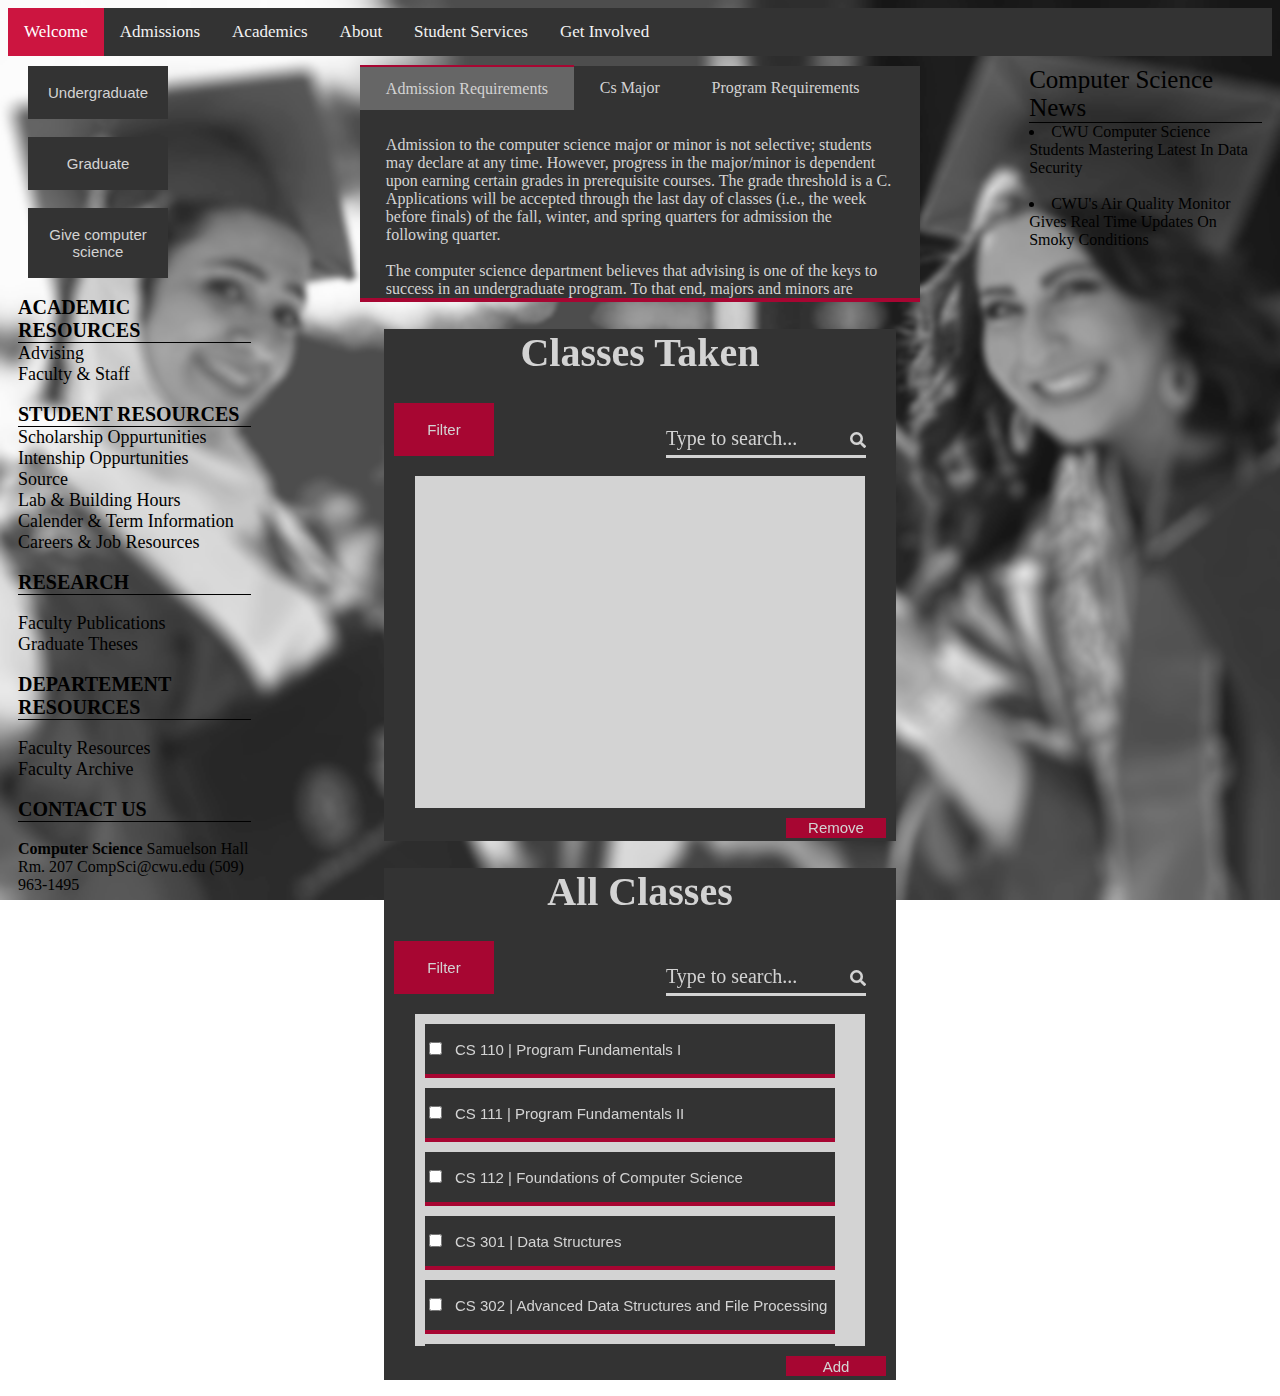
<file: index.html>
<html>
<head>
	<title>CS 446 Lab 5</title>
	<link rel="stylesheet" href="style.css" />
	<meta name="viewport" content="width=device-width, initial-scale=1" />
    <link rel="stylesheet" href="https://cdnjs.cloudflare.com/ajax/libs/font-awesome/4.7.0/css/font-awesome.min.css"/>
	<script src="https://code.jquery.com/jquery-3.5.1.js"></script>
    <link rel="stylesheet" href="https://cdnjs.cloudflare.com/ajax/libs/font-awesome/5.15.3/css/all.min.css"/>
	
</head>
<style>
</style>
<body>
	<div id="wrapper">

	<div id="header">
		<div class="topnav" id="myTopnav">
			<a href="https://www.cwu.edu/" class="active">Welcome</a>
			<a href="https://www.cwu.edu/admissions/">Admissions</a>
			<a href="https://www.cwu.edu/programs/degrees-programs">Academics</a>
			<a href="https://www.cwu.edu/about/quick-facts">About</a>
			<a href="https://www.cwu.edu/student-success/">Student Services</a>
			<a href="https://www.cwu.edu/programs/campus-life">Get Involved</a>
			<a href="javascript:void(0);" class="icon" onclick="navBarFunction()">
			  <i class="fa fa-bars"></i>
			</a>
		</div>
	</div>

	<!-- Left Column -->
	<div id="Lcolumn">
		<div id="Undergraduate">
			<button type="button" class="Colcollapsible">Undergraduate</button>
			<div class="Colcontent">
				<ul>
					<li><a href="https://www.cwu.edu/computer-science/undergraduate-overview">Overview</a></li>
					<li><a href="https://www.cwu.edu/computer-science/computer-science-major">Major</a></li>
					<li><a href="https://www.cwu.edu/computer-science/computer-science-minors">Minor</a></li>
					<li><a href="https://www.cwu.edu/computer-science/current-undergraduate-students">Current Students</a></li>
					<li><a href="https://www.cwu.edu/computer-science/cs-honor-graduates">Honored Students</a></li>
				</ul>
			</div>
		</div>
		<br>
	
			<button type="button" class="Colcollapsible">Graduate</button>
			<div class="Colcontent">
				<ul>
					<li><a href="https://www.cwu.edu/computer-science/computational-science-masters-degree-program">Overview</a></li>
					<li><a href="https://www.cwu.edu/computer-science/prospective-students-and-funding">Prospective Students</a></li>
					<li><a href="https://www.cwu.edu/computer-science/current-students">Current Students</a></li>
					<li><a href="https://www.cwu.edu/computer-science/guidelines">Guidelines</a></li>
					<li><a href="https://www.cwu.edu/computer-science/curriculum">Curriculum</a></li>
					<li><a href="https://www.cwu.edu/computer-science/contact-information">Contact</a></li>
				</ul>
			</div>
			<br>
		<br>
       
		<a href="https://www.cwu.edu/computer-science/computer-science-major#modal-form">
	    <button type="button" sytle="background-color:gree" class="Colcollapsible Colcollapsible1">Give computer science</button>
		 </a>
		 <br>
	    <br>

		 <div class = "line"style="font-size:20px; color:BLACK;border-bottom: 1px solid #000" ><b>ACADEMIC RESOURCES</b></div>
		 
		
         <a href="https://www.cwu.edu/computer-science/computer-science-advising">

		 <p style="font-size:18px">Advising</a>
		
		<br>
		
		<a href="https://www.cwu.edu/computer-science/faculty-and-staff">
			Faculty & Staff</a></p>
		<br>
		<div class = "line"style="font-size:20px; color:BLACK;border-bottom: 1px solid #000" ><b>STUDENT RESOURCES</b></div>		
	
		<a href="https://www.cwu.edu/computer-science/scholarships-opportunities">

		<p style="font-size:18px">Scholarship Oppurtunities</a>
	   
	   <br>
	   
	   <a href="https://www.cwu.edu/computer-science/internships-opportunities">
		   Intenship Oppurtunities</a>
			<br>
	   
			<a href="https://www.cwu.edu/undergrad-research/source/what_is">
				Source</a>
				<br>
				<a href="https://www.cwu.edu/computer-science/office-and-lab-hours">
					Lab & Building Hours</a>
					<br>
					<a href="http://www.cwu.edu/registrar/academic-calendar">
						Calender & Term Information</a>
						<br>
						<a href="https://www.cwu.edu/computer-science/careers">
							Careers & Job Resources</a></p>
			<br>
			<div class = "line"style="font-size:20px; color:BLACK;border-bottom: 1px solid #000" ><b>RESEARCH</b></div>			<br>
			<a href="https://www.cwu.edu/computer-science/faculty-publications">
				<p style="font-size:18px">Faculty Publications</a>
				<br>
			<a href="https://www.cwu.edu/computer-science/graduate-theses-and-final-projects">
	
				Graduate Theses</a></p>
		   
		   <br>
		   <div class = "line"style="font-size:20px; color:BLACK;border-bottom: 1px solid #000" ><b>DEPARTEMENT RESOURCES</b></div>			<br>
			<a href="https://www.cwu.edu/computer-science/faculty-resources">
				<p style="font-size:18px">Faculty Resources</a>
				<br>
			<a href="https://www.cwu.edu/computer-science/scholarships-opportunities">
	
				Faculty Archive</a></p>
		   
		   <br>
		   <div class = "line"style="font-size:20px; color:BLACK;border-bottom: 1px solid #000" ><b>CONTACT US</b></div>		   <br>
		   <b>Computer Science</b>
		   <span>Samuelson Hall Rm. 207
			CompSci@cwu.edu
			(509) 963-1495</span>

			</div>
		</div>
		
		<div id="Graduate">
	</div>
	<!-- Center Column -->
	<div id="column">

	<!-- Tabs at top of page -->
	<div class="tabs">
        <div class="tab">
          <input
            type="radio"
            name="css-tabs"
            id="tab-1"
            checked
            class="tab-switch"
          />
          <label for="tab-1" class="tab-label">Admission Requirements</label>
          <div class="tab-content">
            Admission to the computer science major or minor is not selective; 
			students may declare at any time. However, progress in the major/minor 
			is dependent upon earning certain grades in prerequisite courses. 
			The grade threshold is a C.  Applications will be accepted through the
			last day of classes (i.e., the week before finals) of the fall, winter, 
			and spring quarters for admission the following quarter. <br><br> The 
			computer science department believes that advising is one of the keys to 
			success in an undergraduate program. To that end, majors and minors are 
			encouraged to meet with a computer science advisor every term in order 
			to register. Advisors and advising times are listed with the CS office.
          </div>
        </div>
        <div class="tab">
          <input type="radio" name="css-tabs" id="tab-2" class="tab-switch" />
          <label for="tab-2" class="tab-label">Cs Major</label>
          <div class="tab-content">
              In order to expose computer science majors to a broad theoretical
              base while emphasizing the laboratory experience, students will
              complete the CS core courses. To add depth and flexibility to
              their academic programs, with a faculty major advisor, students
              will work out a focus area and choose the elective courses
              approved by the department. A specific focus may be developed in
              many areas of computer science; examples include: software
              engineering, intelligent systems, computational science, computer
              graphics, visualization and computer vision, human-computer
              interaction, big data analytics, and cybersecurity.
          </div>
        </div>
        <div class="tab">
          <input type="radio" name="css-tabs" id="tab-3" class="tab-switch" />
          <label for="tab-3" class="tab-label">Program Requirements</label>
          <div class="tab-content">
              In addition to the courses listed in the required courses listed
              in the Program Curriclum, students must complete at least 20
              credits of electives. Of these 20, at least 12 must be from CS
              (excluding CS 490, CS 495, and CS 496).
          </div>
        </div>
      </div>
		<!-- Classes Taken -->
		<div id="ClassesTaken">
			<h1>Classes Taken</h1>
			<div class="Filter">
				<button type="button" class="collapsible">Filter</button>
				<div class="content" style="width: 400px; padding: 10px;">
					<input type="checkbox" class="TakenFilter" name="Required" value="type"><label for="RequiredCourse">Required Courses</label>
					<input type="checkbox" class="TakenFilter" name="Elective" value="type"><label for="ElectiveCoruse">Elective Courses</label>
					<br>
					<button style="float: right;" id="FilterTaken">Apply</button>
					<button style="float: right;" id="FitlerTakenClear">Clear</button>
				</div>
			</div>
			
			<div class="search">
				<div class="search">
					<div class="search-data">
						<input type="text" id="SearchTaken"required>
						<div class="line"></div>
						<label>Type to search...</label>
						<span class="fas fa-search" id="SearchTakenButton"></span>
					</div>



			   </div>
			</div>
			<div class = "classList">
				<div id="list1">
				</div>
			</div>
			<button type="button" id="RemoveClass" class="RemoveButton" style="background-color: #a70632;">Remove</button>
		</div>
		<!-- All Classes -->
		<div id="AllClasses">
			<h1>All Classes</h1>
			<div class="Filter">
				<button type="button" class="collapsible">Filter</button>
				<div class="content" style="width: 400px; padding: 10px;">
					<input type="checkbox" class="AllFilter" name="Required" value="type"><label for="RequiredCourse">Required Courses</label>
					<input type="checkbox" class="AllFilter" name="Elective" value="type"><label for="ElectiveCoruse">Elective Courses</label>
					<input type="checkbox" class="AllFilter" name="Eligible" value="type"><label for="ElectiveCoruse">Eligible Courses</label>
					<br>
					<button style="float: right;" id="FilterAll">Apply</button>
					<button style="float: right;" id="FilterAllClear">Clear</button>
				</div>
				
			</div>
			
			<div class="search">
				<div class="search">
					<div class="search-data">
					   <input type="text" id="SearchAll" required>
					   <div class="line"></div>
					   <label>Type to search...</label>
					   <span class="fas fa-search" id="SearchAllButton"></span>
					</div>

				

			   </div>
			</div>
			<div class = "classList">
				<div id="list">
				</div>
			</div>
			<button type="button" id="AddClass" class="AddButton" style="background-color: #a70632;">Add</button>
		</div>
		</div>
	<!-- Right Column -->
	<div id="Rcolumn">
		<div id="postcard">
			<div class="line">Computer Science News</div>
			
			<div>
				<a style="color:red"href="https://www.cwu.edu/computer-science/cwu-computer-science-students-mastering-latest-data-security"><li>
					CWU Computer Science Students Mastering Latest In Data Security
				</li>
				</a>
			</div>
			<br>
			<div>
				<a style="color:red"href="https://www.cwu.edu/computer-science/cwu%E2%80%99s-air-quality-monitor-gives-real-time-updates-smoky-conditions"><li>
					CWU's Air Quality Monitor Gives Real Time Updates On Smoky Conditions
				</li>
				</a>
			</div>
		</div>
	</div>
	</div>


<script src="https://ajax.googleapis.com/ajax/libs/jquery/1.12.4/jquery.js"></script>
<script>
	function navBarFunction() {
        var x = document.getElementById("myTopnav");
        if (x.className === "topnav") {
          x.className += " responsive";
        } else {
          x.className = "topnav";
        }
      }
class Class{
	constructor(name, section, type, description, teachers, preReqs){
		this.name = name;
		this.section = section;
		this.type = type;
		this.description = description;
		this.teachers = teachers;
		this.preReqs = preReqs;
	}
}
TakenClasses = [];
TakenClassesFilter = [];
const AllClasses = [
new Class("Program Fundamentals I", 							"CS 110", "Required", "Fundamental concepts of programming from an object-oriented perspective. Classes, objects and methods, algorithm development, problem-solving techniques, basic control structures, primitive types and arrays.", 																																					["Tatiana Harrison", "Dmytro Dovhalets"], null),
new Class("Program Fundamentals II", 							"CS 111", "Required", "Continuation of object-oriented programming concepts introduced in CS 110. Inheritance, exceptions, graphical user interfaces, recursion, and data structures.", 																																																	["Tatiana Harrison", "Dmytro Dovhalets"], ["CS 110"]),
new Class("Foundations of Computer Science", 					"CS 112", "Required", "This course is an introduction to the Python programming language with the following Data Science topics; data pre-processing, working with categorical and textual data, data parsing, data and natural language processing and data visualization", 																												["Sarah Abdul-Wahid"], null),
new Class("Data Structures", 									"CS 301", "Required", "Introduction to elementary data structures (arrays, lists, stacks, queues, deques, binary trees) and their Java implementation as abstract data types.", 																																																			["Dmytro Dovhalets"], ["CS 111"]),
new Class("Advanced Data Structures and File Processing", 		"CS 302", "Required", "Sequential, random access and indexed file organizations; B-trees; external searching and sorting; I/O buffering. Course will be offered every year. Course will not have an established scheduling pattern.", 																																						["Staff"], ["CS 301", "MATH 172"]),
new Class("Computer Architecture I", 							"CS 311", "Required", "Introduction to computer architecture, data representations, assembly language, addressing techniques.", 																																																															["Donald Davendra"], ["CS 111"]),
new Class("Computer Architecture II", 							"CS 312", "Required", "Introduction to the structure of computers. Digital circuits, central processing units, memory, input/output processing, parallel architectures.", 																																																					["Donald Davendra"], ["CS 301", "CS 311", "CS 325"]),
new Class("Technical Writing in Computer Science", 				"CS 325", "Required", "Writing and editing technical material in computer science.", 																																																																										["Rosemary Salter"], ["CS 111"]),
new Class("Principles of Language Design I", 					"CS 361", "Required", "Topics will include evolution of programming languages, syntax and semantics, bindings, scoping, data types, assignment, control, and subprograms.", 																																																				["Nathan White"], ["CS 302"]),
new Class("Principles of Language Design II", 					"CS 362", "Required", "Topics will include abstract data types, parallel processing, object-oriented programming, exception handling functional programming, and logic programming. Course will be offered every year. Course will not have an established scheduling pattern.", 																											["Tatiana Harrison"], ["CS 361", "MATH 260"]),
new Class("Introduction to Software Engineering", 				"CS 380", "Required", "An introduction to the principles and practices of software engineering, including object-oriented analysis and design, design patterns, and testing.", 																																																				["Staff"], ["CS 302", "CS 325"]),
new Class("Lab Experience in Teaching Computer Science", 		"CS 392", "Required", "Supervised experience in developing procedures and techniques in teaching computer science. Grade will be S or U.", 																																																													["Staff"], ["CS 301"]),
new Class("Database Management Systems", 						"CS 420", "Required", "Logical aspects of database processing; concepts of organizing data into integrated databases; hierarchical, network, and relational approaches.", 																																																					["Nathan White"], ["CS 302", "CS 325", "MATH 260"]),
new Class("Algorithm Analysis", 								"CS 427", "Required", "	opics will include basic algorithmic analysis, algorithmic strategies, fundamental computing algorithms, basic computability, the complexity classes P and NP, and advanced algorithmic analysis.", 																																								["Razvan Andonie"], ["CS 302", "MATH 330"]),
new Class("Computer Network and Data Communications", 			"CS 450", "Required", "The course deals with networking and data communication utilizing the concepts of device and network protocols, network configurations, encryption, data compression and security.", 																																												["Nathan White"], ["CS 301", "CS 325", "MATH 172"]),
new Class("Operating Systems", 									"CS 470", "Required", "Topics will include principles of operating systems, concurrency, scheduling and dispatch, memory management, processes and threads, device management, security and protection, and file systems.", 																																								["Szilard Vajda"], ["CS 302", "CS 312", "CS 325", "CS 361"]),
new Class("Advanced Software Engineering", 						"CS 480", "Required", "Advanced principles and practices of software engineering, including project management, requirements gathering and specification, design, coding, testing, maintenance and documentation. Students work in teams to develop a large software project.", 																											["Szilard Vajda"], ["CS 325", "CS 380", "CS 420"]),
new Class("Software Engineering Project", 						"CS 481", "Required", "Continuation of coding, testing, and implementation phases of project begun in CS 480. Course will be offered every year. Course will not have an established scheduling pattern.", 																																													["Staff"], ["CS 325", "CS 480", "CS 420"]),
new Class("Senior Colloquium", 									"CS 489", "Required", "Introduction to research in computer science through investigation of ethical and historical topics in the field. End-of-major assessment activities. Course will be offered every year. Course will not have an established scheduling pattern.", 																													["Staff"], ["CS 325"]),
new Class("Lab Experience in Teaching Computer Science", 		"CS 492", "Required", "Supervised progressive experience in developing procedures and technique in teaching computer science. May be repeated to a maximum total of 16 credits. Grade will be S or U.", 																																													["Staff"], ["CS 302", "CS 392"]),
new Class("Calculus I", 										"MATH 172", "Required", "Theory, techniques, and applications of differentiation and integration of the elementary functions.", 																																																															["Staff"], null),
new Class("Sets and Logic", 									"MATH 260", "Required", "Essentials of mathematical proofs, including use of quantifiers and principles of valid inference. Set theory as a mathematical system.", 																																																							["Staff"], ["MATH 172"]),
new Class("Discrete Mathematics",				 				"MATH 330", "Required", "Topics from logic, combinatorics, counting techniques, graph theory, and theory of finite-state machines.", 																																																														["Staff"], ["MATH 260"]),
new Class("Web Development Technologies II", 					"CS 351", "Elective", "Server-side technologies for web software development including programming languages, database access, e-commerce, testing, and ethical issues related to the web. Course will not have an established scheduling pattern.", 																																		["Staff"], ["CS 111"]),
new Class("Introduction to Linux", 								"CS 370", "Elective", "A practical introduction to the Linux operating system with a focus on the command line interpreter and shell scripting. Installation, configuration, setup, shell operations, file system, permissions, and program development with the Linux operating system.", 																									["Staff"], ["CS 111", "CS 301", "MATH 172"]),
new Class("Introduction to Graph Algorithms", 					"CS 428", "Elective", "This course gives a wide introduction to the field of graph algorithms. Students will learn how to recognize and analyze algorithmic graph problems, as well as how to develop practical approaches for solving them. ",	 																																			["Staff"], ["CS 302", "MATH 330"]),
new Class("Cybersecurity", 										"CS 430", "Elective", "Students will learn elements of computer forensics, how to encrypt and hide information, and how to detect and prevent cyber-attacks. Course will not have an established scheduling pattern (Fall).",	 																																							["Staff"], ["CS 312"]),
new Class("Computer Graphics",	 								"CS 440", "Elective", "Graphic I/O devices, two-dimensional and three-dimensional display techniques, display processors, clipping and windowing, hidden line removal, data structures for graphics. Course will not have an established scheduling pattern.", 																																["Staff"], ["CS 302", "CS 361", "MATH 260"]),
new Class("Data and Information Visualization", 				"CS 445", "Elective", "Data visualization includes the visualization pipeline, basic and advanced visual data representations, fundamental and advanced visualization algorithms, visualization on the web, applications and software tools. CS 445 and CS 545 are layered courses; students may not receive credit for both. Course does not have an established scheduling pattern.", 	["Staff"], ["CS 302"]),
new Class("User Interface Design and Development", 				"CS 446", "Elective", "The relationship of user interface design to human-computer interaction. Types of user interfaces, methods of evaluation, user-centered design and task analysis, programming tools and environments, and hardware devices.", 																																		["Tatiana Harrison"], ["CS 111"]),
new Class("Artificial Intelligence", 							"CS 455", "Elective", "Introduction to the principles of artificial intelligence. Pattern matching, knowledge representation, natural language processing, expert systems.", 																																																				["Staff"], ["CS 302", "CS 325", "CS 362", "MATH 330"]),
new Class("Data Mining", 										"CS 456", "Elective", "Introducing concepts, models, algorithms, and tools for solving data mining tasks; decision trees, time series, Bayesian methods, k-nearest neighbors, and relational databases. CS 456 and CS 556 are layered courses; students may not receive credit for both.", 																									["Staff"], ["CS 302", "MATH 260"]),
new Class("Computational Intelligence and Machine Learning", 	"CS 457", "Elective", "Introducing intelligent systems: artificial neural networks, deep learning, evolutionary computation, fuzzy systems, swarm intelligence, and hybridizations of the above techniques. We will look at these techniques from a machine learning perspective. CS 457 and CS 557 are layered courses; students may not receive credit for both. ", 						["Staff"], ["CS 302", "MATH 330"]),
new Class("Software Engineering for Mobile Devices", 			"CS 460", "Elective", "Development of stand-alone applications (apps) intended to be downloaded onto and run on mobile devices. Android and iOS is taught. Topics include XML, data and control flow diagrams, IDEs, layout design, etc.", 																																					["Staff"], ["MATH 172"]),
new Class("Scientific Computing", 								"CS 465", "Elective", "This course deals with topics including numerical computation, mathematical modeling, simulations, and scientific implementations. CS 465 and CS 565 are layered courses; students may not receive credit for both.", 																																				["Staff"], ["CS 302", "MATH 330"]),
new Class("Computational Statistics", 							"CS 467", "Elective", "Applications of statistics for the computational sciences, including data mining, big data analytics, financial analysis, and signal processing. CS 467 and CS 567 are layered courses; students may not receive credit for both.", 																																	["Staff"], ["CS 301"]),
new Class("Optimization", 										"CS 471", "Elective", "Unimodal and Multimodal problems; combinatorial optimization problems; deterministic algorithms; Hill climbing algorithm; Tabu Search Algorithm; Evolutionary algorithms; Particle swarm optimization; Differential evolution; Single and Mutli-objective optimization.", 																							["Staff"], ["CS 302", "CS 325", "MATH 330"]),
new Class("Parallel Computing", 								"CS 473", "Elective", "Major parallel architectures and languages. Parallel programming methodologies and applications. CS 473 and CS 573 are layered courses; students may not receive credit for both. Course will not have an established scheduling pattern.", 																															["Staff"], ["CS 361"])
];

AllClassesFilter = [];

AddClasses();

// Code to expand collasible filter button
var coll = document.getElementsByClassName("collapsible");
var i;
for (i = 0; i < coll.length; i++) {
  coll[i].addEventListener("click", function() {
    this.classList.toggle("active");
    var content = this.nextElementSibling;
    if (content.style.display === "block") {
      content.style.display = "none";
    } else {
      content.style.display = "block";
    }
  });
}
// Code to expand left column button
var coll = document.getElementsByClassName("Colcollapsible");
var i;
for (i = 0; i < coll.length; i++) {
  coll[i].addEventListener("click", function() {
    this.classList.toggle("active");
    var content = this.nextElementSibling;
    if (content.style.display === "block") {
      content.style.display = "none";
    } else {
      content.style.display = "block";
    }
  });
}



// FilterTaken Button
var button = document.getElementById("FilterTaken");
button.addEventListener("click", FilterClassTaken);
// Filter All
button = document.getElementById("FilterAll");
button.addEventListener("click", FilterAllClass)
// Search Taken
var button = document.getElementById("SearchTakenButton");
var textbox = document.getElementById("SearchTaken");
textbox.addEventListener("keydown", function(event){
	if(event.keyCode == 13){
		SearchClassTaken();
	}
});
button.addEventListener("click", SearchClassTaken);
button = document.getElementById("FilterAllClear");
button.addEventListener("click", function(){
	var checkbox = document.getElementsByClassName("AllFilter");
	for(var i = 0; i < checkbox.length; i++){
		checkbox[i].checked = false;
	}
	AddClasses();
})
button = document.getElementById("FitlerTakenClear");
button.addEventListener("click", function(){
	var checkbox = document.getElementsByClassName("TakenFilter");
	for(var i = 0; i < checkbox.length; i++){
		checkbox[i].checked = false;
	}
	AddClasses();
})
button = document.getElementById("SearchAllButton");
textbox = document.getElementById("SearchAll");
textbox.addEventListener("keydown", function(event){
	if(event.keyCode == 13){
		SearchAll();
	}
});
button.addEventListener("click", SearchAll);
// Remove Button
var remove = document.getElementById("RemoveClass");
remove.addEventListener("click", function(){
	var check = document.getElementsByClassName("TakenClassCheckbox");
	for(var i = 0; i < check.length; i++){
		if(check[i].checked){
			var value = check[i].value;
			var index = 0;
			var j = 0;
			TakenClasses.forEach(element =>{
				if(TakenClasses[j].section == value){
					index = j;
				}
				j++;
			});
			AllClasses.push(TakenClasses[index]);
			TakenClasses.splice(index, 1); // Remove Class From array
		}
	}
	AddClasses();
});

// Add Button
var add = document.getElementById("AddClass");
add.addEventListener("click", function(){
	var check = document.getElementsByClassName("AllClassCheckbox");
	for(i = 0; i < check.length; i++){
		if(check[i].checked){
			var value = check[i].value;
			var index = 0;
			var j = 0;
			AllClasses.forEach(element =>{
				if(AllClasses[j].section == value){
					index = j;
				}
				j++;
			});
			TakenClasses.push(AllClasses[index]);
			AllClasses.splice(index, 1); // Remove Class From array
		}
	}
	AddClasses();
});

/*

	-- Event Functions --

*/
function FilterClassTaken(){
	var check = document.getElementsByClassName("TakenFilter");
	TakenClassesFilter = [];
	for(i = 0; i < check.length; i++){
		if(check[i].checked){
			if(check[i].name === "Required"){
				var j = 0;
				TakenClasses.forEach(element =>{
					if(TakenClasses[j].type === "Required"){
						TakenClassesFilter.push(TakenClasses[j]);
					}
					j++;
				});
			}
			if(check[i].name === "Elective"){
				var j = 0;
				TakenClasses.forEach(element=>{
					if(TakenClasses[j].type === "Elective"){
						TakenClassesFilter.push(TakenClasses[j]);
					}
					j++;
				});
			}
			AddTaken();
		}
	}
}
function FilterAllClass(){
	var check = document.getElementsByClassName("AllFilter");
	AllClassesFilter = [];
	var Required = false;
	var Elective = false;
	var Eligible = false;
	var Available = false;

	for(i = 0; i < check.length; i++){
		if(check[i].checked){
			if(check[i].name === "Required"){
				Required = true;
			}
			if(check[i].name === "Elective"){
				Elective = true;
			}
			if(check[i].name === "Eligible"){
				Eligible = true;
			}
			if(check[i].name === "Available"){
				Available = true;
			}
			
		}
	}
	if(((Required || Elective) && (Eligible || Available)) || (Eligible && Available)){
		return;
	}
	if(Required){
		var j = 0;
		AllClasses.forEach(element =>{
			if(AllClasses[j].type === "Required"){
				AllClassesFilter.push(AllClasses[j]);
			}
			j++;
		});
	}
	if(Elective){
		var j = 0;
		AllClasses.forEach(element=>{
			if(AllClasses[j].type === "Elective"){
				AllClassesFilter.push(AllClasses[j]);
			}
			j++;
		});
	}
	if(Eligible){
		var j = 0;
		AllClasses.forEach(item=>{
			var PreReqs = AllClasses[j].preReqs;
			const containsAll = PreReqs.every(element=>{
				var contains = false;
				var i = 0;
				TakenClasses.forEach(classTaken=>{
					if(TakenClasses[i++].section === element){
						contains = true;
					}
				})
				return contains;
			});
			if(containsAll){
				AllClassesFilter.push(AllClasses[j]);
			}
			j++;
		});
	}
	if(Available){

	}
	AddAll();
}
function SearchClassTaken(){
	var j = 0;
	var textbox = document.getElementById("SearchTaken");
	TakenClassesFilter = [];
	TakenClasses.forEach(element=>{
		if(TakenClasses[j].section.toLowerCase().includes(textbox.value.toLowerCase()) || TakenClasses[j].name.toLowerCase().includes(textbox.value.toLowerCase())){
			TakenClassesFilter.push(TakenClasses[j]);
		}
		j++;
	});
	AddTaken();
}
function SearchAll(){
	var j = 0;
	var textbox = document.getElementById("SearchAll");
	AllClassesFilter = [];
	AllClasses.forEach(element=>{
		if(AllClasses[j].section.toLowerCase().includes(textbox.value.toLowerCase()) || AllClasses[j].name.toLowerCase().includes(textbox.value.toLowerCase())){
			AllClassesFilter.push(AllClasses[j]);
		}
		j++;
	});
	AddAll();
}
// Apply filter to Taken UI
function AddTaken(){
	var i = 0;
	var str = "";
	TakenClassesFilter.forEach(element=>{
		str += '<div class="classButtonContainer"><input type="checkbox" class="TakenClassCheckbox" value="'+ TakenClassesFilter[i].section +'"><button class="classButton" >'+ TakenClassesFilter[i].section + ' | ' + TakenClassesFilter[i].name +'</button><div class="classContent"><p style="color: black;">Description: '+ TakenClassesFilter[i].description +'</p><br><p>Prerequisites: '+  (TakenClassesFilter[i].preReqs === null ? "None" : TakenClassesFilter[i].preReqs) +'</p><br><p>Teachers: '+ TakenClassesFilter[i++].teachers +'</p></div></div>';
	});
	document.getElementById("list1").innerHTML = str;
	ResetCollapsibleButtons();
}
// Apply filter to All UI
function AddAll(){
	var i = 0;
	var str = "";
	AllClassesFilter.forEach(element=>{
		str += '<div class="classButtonContainer"><input type="checkbox" class="AllClassCheckbox" value="'+ AllClassesFilter[i].section +'"><button class="classButton" >'+ AllClassesFilter[i].section + ' | ' + AllClassesFilter[i].name +'</button><div class="classContent"><p style="color: black;">Description: '+ AllClassesFilter[i].description +'</p><br><p>Prerequisites: '+ (AllClassesFilter[i].preReqs === null ? "None" : AllClassesFilter[i].preReqs) +'</p><br><p>Teachers: '+ AllClassesFilter[i++].teachers +'</p></div></div>';
	});
	document.getElementById("list").innerHTML = str;
	ResetCollapsibleButtons();
}

// Adds all classes to UI
function AddClasses(){
	// Code to place all classes taken buttons
	var i = 0;
	var str = "";
	TakenClasses.forEach(element =>{
		str += '<div class="classButtonContainer"><input type="checkbox" class="TakenClassCheckbox" value="'+ TakenClasses[i].section +'"><button class="classButton" >'+ TakenClasses[i].section + ' | ' + TakenClasses[i].name +'</button><div class="classContent"><p style="color: black;">Description: '+ TakenClasses[i].description +'</p><br><p>Prerequisites: '+ (TakenClasses[i].preReqs === null ? "None" : TakenClasses[i].preReqs) +'</p><br><p>Teachers: '+ TakenClasses[i++].teachers +'</p></div></div>';
	});
	document.getElementById("list1").innerHTML = str;
	i = 0;
	// Code to place all class buttons
	var str = "";
	AllClasses.forEach(element =>{
		str += '<div class="classButtonContainer"><input type="checkbox" class="AllClassCheckbox" value="'+ AllClasses[i].section +'"><button class="classButton" >'+ AllClasses[i].section + ' | ' + AllClasses[i].name +'</button><div class="classContent"><p style="color: black;">Description: '+ AllClasses[i].description +'</p><br><p>Prerequisites: '+ (AllClasses[i].preReqs === null ? "None" : AllClasses[i].preReqs) +'</p><br><p>Teachers: '+ AllClasses[i++].teachers +'</p></div></div>';	
	});
	document.getElementById("list").innerHTML = str;
	ResetCollapsibleButtons();
}
function ResetCollapsibleButtons(){
// Code to expand collasible class buttons
var coll = document.getElementsByClassName("classButton");
var i;
for (i = 0; i < coll.length; i++) {
	coll[i].addEventListener("click", function() {
		this.classList.toggle("active");
		var content = this.nextElementSibling;
		if (content.style.display === "block") {
			content.style.display = "none";
		} else {
			content.style.display = "block";
		}
	});
}
}
</script>
</body>
</html>
</file>
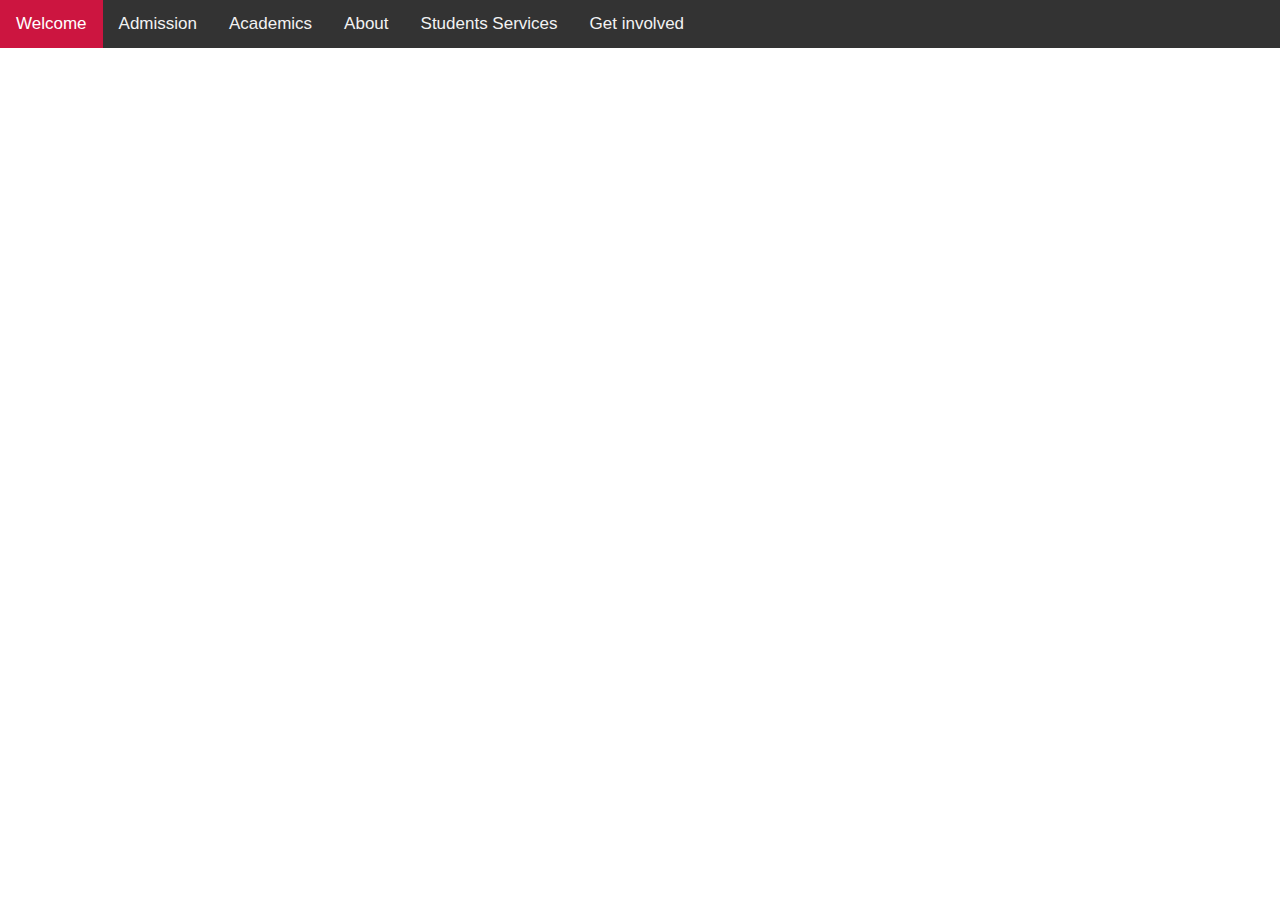
<file: nav.html>
<!DOCTYPE html>
<html lang="en">
  <head>
    <title>CS 446 Lab 5</title>
    <meta charset="utf-8" />

    <meta name="viewport" content="width=device-width, initial-scale=1" />
    <link
      rel="stylesheet"
      href="https://cdnjs.cloudflare.com/ajax/libs/font-awesome/4.7.0/css/font-awesome.min.css"
    />
    <style>
      body {
        margin: 0;
        font-family: Arial, Helvetica, sans-serif;
      }

      .topnav {
        overflow: hidden;
        background-color: #333;
      }

      .topnav a {
        float: left;
        display: block;
        color: #f2f2f2;
        text-align: center;
        padding: 14px 16px;
        text-decoration: none;
        font-size: 17px;
      }

      .topnav a:hover {
        background-color: #ddd;
        color: black;
      }

      .topnav a.active {
        background-color: #cc1540;
        color: white;
      }

      .topnav .icon {
        display: none;
      }

      @media screen and (max-width: 600px) {
        .topnav a:not(:first-child) {
          display: none;
        }
        .topnav a.icon {
          float: right;
          display: block;
        }
      }

      @media screen and (max-width: 600px) {
        .topnav.responsive {
          position: relative;
        }
        .topnav.responsive .icon {
          position: absolute;
          right: 0;
          top: 0;
        }
        .topnav.responsive a {
          float: none;
          display: block;
          text-align: left;
        }
      }
    </style>
  </head>
  <body>
    <div class="topnav" id="myTopnav">
      <a href="https://www.cwu.edu/" class="active">Welcome</a>
      <a href="https://www.cwu.edu/admissions/">Admission</a>
      <a href="https://www.cwu.edu/programs/degrees-programs">Academics</a>
      <a href="https://www.cwu.edu/about/quick-facts">About</a>
      <a href="https://www.cwu.edu/student-success/">Students Services</a>
      <a href="https://www.cwu.edu/programs/campus-life">Get involved</a>
      <a href="javascript:void(0);" class="icon" onclick="myFunction()">
        <i class="fa fa-bars"></i>
      </a>
    </div>

    <script>
      function myFunction() {
        var x = document.getElementById("myTopnav");
        if (x.className === "topnav") {
          x.className += " responsive";
        } else {
          x.className = "topnav";
        }
      }
    </script>
  </body>
</html>
</file>
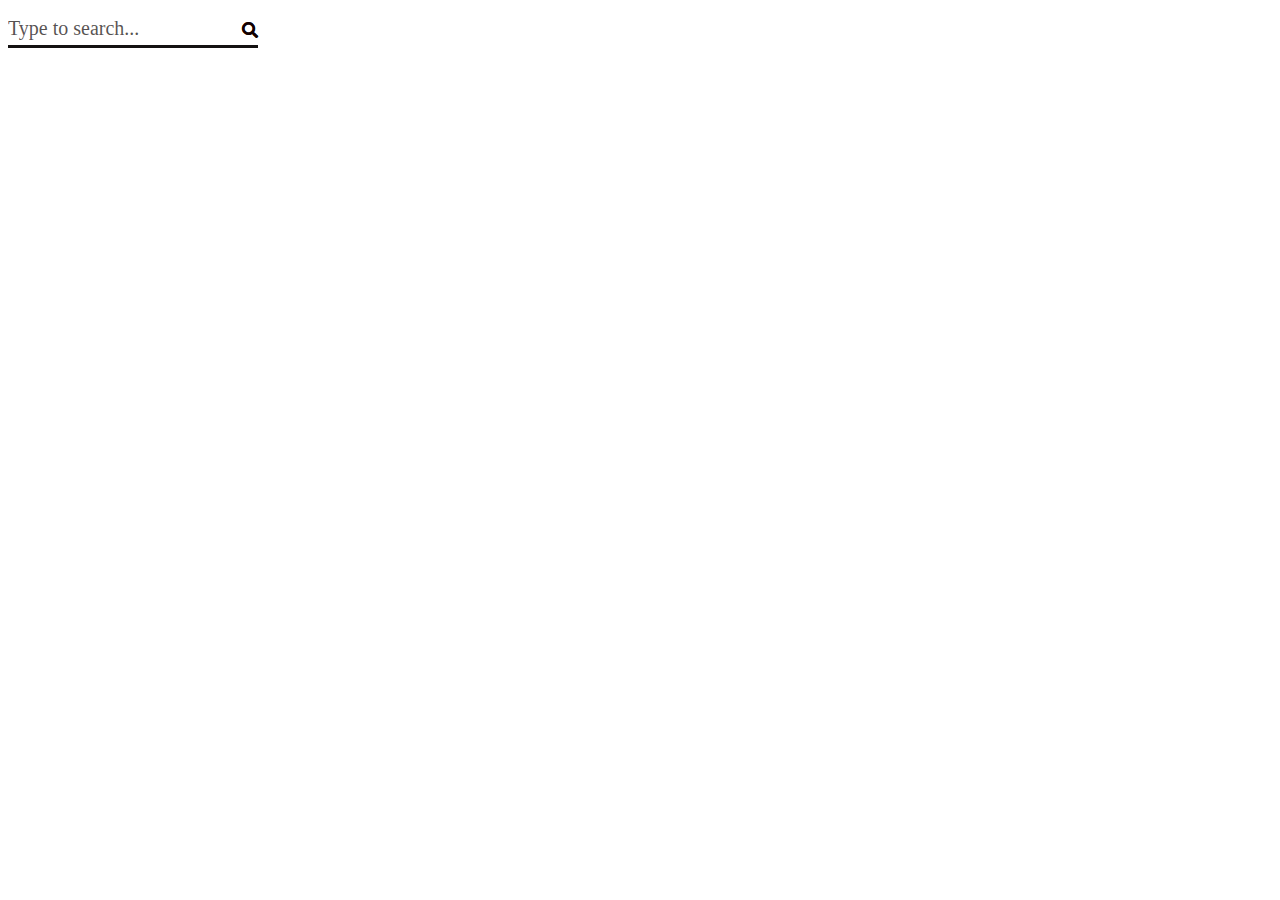
<file: untitled folder/DEMO/D.html>
<!DOCTYPE html>
<!-- Created By CodingNepal -->
<html lang="en" dir="ltr">
   <head>
      <meta charset="utf-8">
      <title>FullScreen Search Box | CodingNepal</title>
      <link rel="stylesheet" href="style.css">
      <script src="https://code.jquery.com/jquery-3.5.1.js"></script>
      <link rel="stylesheet" href="https://cdnjs.cloudflare.com/ajax/libs/font-awesome/5.15.3/css/all.min.css"/>
   </head>
   <body>
      <div class="wrapper">
         <span class="fas fa-times"></span>
      </div>
      <div class="wrapper">
         <div class="search-data">
            <span class="fas fa-search"></span>
         </div>
         <div class="search-data">
            <input type="text" required>
            <div class="line"></div>
            <label>Type to search...</label>
            <span class="fas fa-search"></span>
         </div>
      </div>

     </body>
</html>
</file>
<file: style.css>
* {
	box-sizing: border-box;
	color: #000;
}
body{
	background-image: url('Background.png');
	background-repeat: no-repeat;
	background-attachment: fixed;
	background-size: cover;
	background-position: center;
}

.topnav {
	overflow: hidden;
	background-color: #333;
  }

  .topnav a {
	float: left;
	display: block;
	color: #f2f2f2;
	text-align: center;
	padding: 14px 16px;
	text-decoration: none;
	font-size: 17px;
  }

  .topnav a:hover {
	background-color: #ddd;
	color: black;
  }

  .topnav a.active {
	background-color: #cc1540;
	color: white;
  }

  .topnav .icon {
	display: none;
  }



/* Search */
.search-data{
	position: relative;
	bottom: 15px;
	margin-right: 10px;
	height: 40px;
	width: 200px;
	display: flex;
	text-align: center;
	/* display: none; */
}
.search-data input{
	height: 100%;
	width: 100%;
	background: none;
	border: none;
	outline: none;
	font-size: 22px;
	font-weight: 500;
	color: #d3d3d3;
}
.search-data .line{
	position: absolute;
	height: 3px;
	width: 100%;
	background: #d3d3d3;
	bottom: 0; 
}
.search-data label{
	position: absolute;
	top: 50%;
	left: 0;
	font-size: 20px;
	transform: translateY(-50%);
	pointer-events: none;
	color: #d3d3d3;
}
.search-data input:valid ~ label{
	display: none;
}  
.search-data span{
	color: #d3d3d3;
	position: absolute; 
	right: 0;
	top: 0;
	line-height: 45px;
	cursor: pointer;
}










/* 

-- Desktop -- 

*/
@media screen and (min-width: 1000px){
/* Page Format */
#Lcolumn {
	float: left;
	width: 20%;
	padding: 10px;
}
#column {
	float: left;
	width: 60%;
	padding: 10px;
}
#Rcolumn {
	float: left;
	width: 20%;
	padding: 10px;
}

#footer{

}
/* Header */
#logo{
	margin: auto;
	display: block;
}

/* Left Column*/
.Colcollapsible{
	background-color: #333333;
	color: #d3d3d3;
	cursor: pointer;
	padding: 18px;
	width: 140px;
	border: none;
	text-align: center;
	outline: none;
	font-size: 15px;
	margin-left: 10px;
}

.Colcollapsible1:hover{
	background-color: #0d8513;
	color: hwb(105 1% 95%);
	cursor: pointer;
	padding: 18px;
	width: 140px;
	border: none;
	text-align: center;
	outline: none;
	font-size: 15px;
	margin-left: 10px;
	text-decoration:underline;
	

}
.Colcontent{
	display: none;
	overflow: hidden;
	background-color: #666666;
	margin-left: 10px;
}
.Colcontent ul{
	list-style-type: none;
}
.Colcontent a {
	color: #d3d3d3;
	text-decoration: none;
}
.Colcontent a:hover{
	color: #a70632;
}
/* Main Page */
/* Clear floats after the columns */
.wrapper:after {
	content: "";
	display: table;
	clear: both;
  }
  .tabs {
	  position: relative;
	  margin: 3rem 0;
	  background: #333333;
	  height: 14.75rem;
	  width: 35rem;
	  margin: auto;
  }
  .tabs::before,
  .tabs::after {
	  content: "";
	  display: table;
  }
  .tabs::after {
	  clear: both;
  }
  .tab {
	  float: left;
  }
  .tab-switch {
	  display: none;
  }
  .tab-label {
	  position: relative;
	  display: block;
	  line-height: 2.75em;
	  height: 3em;
	  padding: 0 1.618em;
	  background: #333333;
	  color: #d3d3d3;
	  cursor: pointer;
	  top: 0;
	  transition: all 0.25s;
  }
  .tab-label:hover {
	  top: -0.25rem;
	  transition: top 0.25s;
  }
  .tab-content {
	  height: 12rem;
	  width: 35rem;
	  position: absolute;
	  z-index: 1;
	  top: 2.75em;
	  left: 0;
	  padding: 1.618rem;
	  background: #333333;
	  color: #d3d3d3;
	  border-bottom: 0.25rem solid #a70632;
	  opacity: 0;
	  transition: all 0.35s;
	  overflow-y: scroll;
  }
  .tab-switch:checked + .tab-label {
	  background: #666666;
	  color: #d3d3d3;
	  border-top: 0.125rem solid #a70632;
	  transition: all 0.35s;
	  z-index: 1;
	  top: -0.0625rem;
  }
  .tab-switch:checked + label + .tab-content {
	  z-index: 2;
	  opacity: 1;
	  transition: all 0.35s;
  }
  .RemoveButton{
	background-color: #333333;
	color: #d3d3d3;
	cursor: pointer;
	width: 100px;
	height: 20px;
	border: none;
	text-align: center;
	outline: none;
	font-size: 15px;
	margin: 10px;
	float: right;
  }
  .AddButton{
	background-color: #333333;
	color: #d3d3d3;
	cursor: pointer;
	width: 100px;
	height: 20px;
	border: none;
	text-align: center;
	outline: none;
	font-size: 15px;
	margin: 10px;
	float: right;
  }
  /* Classes Taken */
  #ClassesTaken{
	  background-color: #333333;
	  width: 32rem;
	  height: 32rem;
	  margin: auto;
  }
  #ClassesTaken h1{
	  text-align: center;
	  font-size: 40px;
	  color: #d3d3d3;
  }
  /* All Classes */
  #AllClasses{
	  background-color: #333333;
	  width: 32rem;
	  height: 32rem;
	  margin: auto;
  }
  #AllClasses h1{
	  text-align: center;
	  font-size: 40px;
	  color: #d3d3d3;
  }
  /* Collapsible Menu */
  .collapsible {
	  background-color: #a70632;
	  color: d3d3d3;
	  cursor: pointer;
	  padding: 18px;
	  width: 100px;
	  border: none;
	  text-align: center;
	  outline: none;
	  font-size: 15px;
	  margin-left: 10px;
  }
  .active, .collapsible:hover {
	  background-color: #666666;
  }
  .content {
	  padding: 0 18px;
	  display: none;
	  overflow: hidden;
	  background-color: #d3d3d3;
	  position: absolute;
	  margin-left: 10px;
  }
	  
  .Filter{
	  display: inline-block;
  }
  .search{
	  display: inline-block;
	  float: right;
	  margin-right: 10px;
	  margin-top: 15px;
  }
  /* Class List */
  .classList{
	  width: 450px;
	  height: 332px;
	  margin: auto;
	  margin-top: 20px;
	  background-color: d3d3d3;	
	  padding-left: 10px;
	  overflow-y: scroll;
  }
  .classButtonContainer{
	  background-color: #333333;
	  color: #d3d3d3;
	  cursor: pointer;
	  width: 410px;
	  border: none;
	  text-align: left;
	  outline: none;
	  font-size: 15px;
	  margin-top: 10px;
	  border-bottom: 0.25rem solid #a70632;
  }
  .classButton{
	  text-align: left; 
	  padding-left: 10px; 
	  width: 389px; 
	  height: 50px; 
	  background-color: rgba(0,0,0,0); 
	  border: rgba(0,0,0,0); 
	  color: #d3d3d3; 
	  font-size: 15px;
  }
  .classCheckbox{
	  float: left; 
	  margin-top: 18px;
  }
  .classContent{
	  padding: 0 18px;
	  width: 370px;
	  display: none;
	  overflow: hidden;
	  background-color: #d3d3d3;
	  margin-left: 20px;
	  margin-top: 10px;
	  margin-bottom: 10px;
  }
  .arrow {
	  border: solid d3d3d3;
	  border-width: 0 3px 3px 0;
	  display: inline-block;
	  padding: 3px;
	  float: right;
  }
  .down {
	  transform: rotate(45deg);
	  -webkit-transform: rotate(45deg);
  }
}

















/* 

-- Mobile -- 

*/
@media screen and (max-width: 1000px){
/* Navigation Bar */
.topnav a:not(:first-child) {display: none;}
.topnav a.icon {
  float: right;
  display: block;
}
.topnav.responsive {position: relative;}
.topnav.responsive .icon {
  position: absolute;
  right: 0;
  top: 0;
}
.topnav.responsive a {
  float: none;
  display: block;
  text-align: left;
}
/* Page Format */
#Lcolumn {
	display: none;
}
#column {
	padding: 10px;
}
#Rcolumn {
	display: none;
}
#footer{

}
/* Header */
#logo{
	margin: auto;
	display: block;
}

/* Main Page */
/* Clear floats after the columns */
.wrapper:after {
	content: "";
	display: table;
	clear: both;
  }
  .tabs {
	  position: relative;
	  margin: 3rem 0;
	  background: #333333;
	  height: 14.75rem;
	  width: 100%;
	  margin: auto;
  }
  .tabs::before,
  .tabs::after {
	  content: "";
	  display: table;
  }
  .tabs::after {
	  clear: both;
  }
  .tab {
	  float: left;
  }
  .tab-switch {
	  display: none;
  }
  .tab-label {
	  position: relative;
	  display: block;
	  line-height: 2.75em;
	  height: 3em;
	  padding: 5px;
	  background: #333333;
	  color: #d3d3d3;
	  cursor: pointer;
	  top: 0;
	  transition: all 0.25s;
  }
  .tab-label:hover {
	  top: -0.25rem;
	  transition: top 0.25s;
  }
  .tab-content {
	  height: 12rem;
	  width: 100%;
	  position: absolute;
	  z-index: 1;
	  top: 2.75em;
	  left: 0;
	  padding: 1.618rem;
	  background: #333333;
	  color: #d3d3d3;
	  border-bottom: 0.25rem solid #a70632;
	  opacity: 0;
	  transition: all 0.35s;
	  overflow-y: scroll;
  }
  .tab-switch:checked + .tab-label {
	  background: #666666;
	  color: #d3d3d3;
	  border-top: 0.125rem solid #a70632;
	  transition: all 0.35s;
	  z-index: 1;
	  top: -0.0625rem;
  }
  .tab-switch:checked + label + .tab-content {
	  z-index: 2;
	  opacity: 1;
	  transition: all 0.35s;
  }
  .RemoveButton{
	background-color: #333333;
	color: #d3d3d3;
	cursor: pointer;
	width: 100px;
	height: 20px;
	border: none;
	text-align: center;
	outline: none;
	font-size: 15px;
	margin: 10px;
	float: right;
  }
  .AddButton{
	background-color: #333333;
	color: #d3d3d3;
	cursor: pointer;
	width: 100px;
	height: 20px;
	border: none;
	text-align: center;
	outline: none;
	font-size: 15px;
	margin: 10px;
	float: right;
  }
  /* Classes Taken */
  #ClassesTaken{
	  background-color: #333333;
	  width: 100%;
	  height: 32rem;
	  margin: auto;
  }
  #ClassesTaken h1{
	  text-align: center;
	  font-size: 40px;
	  color: #d3d3d3;
  }
  /* All Classes */
  #AllClasses{
	  background-color: #333333;
	  width: 100%;
	  height: 32rem;
	  margin: auto;
  }
  #AllClasses h1{
	  text-align: center;
	  font-size: 40px;
	  color: #d3d3d3;
  }
  /* Collapsible Menu */
  .collapsible {
	  background-color: #a70632;
	  color: d3d3d3;
	  cursor: pointer;
	  padding: 18px;
	  width: 100px;
	  border: none;
	  text-align: center;
	  outline: none;
	  font-size: 15px;
	  margin-left: 10px;
  }
  .active, .collapsible:hover {
	  background-color: #666666;
  }
  .content {
	  padding: 0 18px;
	  display: none;
	  overflow: hidden;
	  background-color: #d3d3d3;
	  position: absolute;
	  margin-left: 10px;
  }
	  
  .Filter{
	  display: inline-block;
  }
  .search{
	  display: inline-block;
	  float: right;
	  margin-right: 10px;
	  margin-top: 15px;
  }
  /* Class List */
  .classList{
	  width: 90%;
	  height: 332px;
	  margin: auto;
	  margin-top: 20px;
	  background-color: d3d3d3;	
	  padding-left: 10px;
	  overflow-y: scroll;
	  overflow-x: hidden;
  }
  .classButtonContainer{
	  background-color: #333333;
	  color: #d3d3d3;
	  cursor: pointer;
	  width: 98%;
	  border: none;
	  text-align: left;
	  outline: none;
	  font-size: 15px;
	  margin-top: 10px;
	  border-bottom: 0.25rem solid #a70632;
  }
  .classButton{
	  text-align: left; 
	  padding-left: 10px; 
	  width: 88%; 
	  height: 50px; 
	  background-color: rgba(0,0,0,0); 
	  border: rgba(0,0,0,0); 
	  color: #d3d3d3; 
	  font-size: 15px;
	  white-space: pre;
  }
  .classCheckbox{
	  float: left; 
	  margin-top: 18px;
  }
  .classContent{
	  padding: 0 18px;
	  width: 90%;
	  display: none;
	  overflow: hidden;
	  background-color: #d3d3d3;
	  margin-left: 20px;
	  margin-top: 10px;
	  margin-bottom: 10px;
  }
  .arrow {
	  border: solid d3d3d3;
	  border-width: 0 3px 3px 0;
	  display: inline-block;
	  padding: 3px;
	  float: right;
  }
  .down {
	  transform: rotate(45deg);
	  -webkit-transform: rotate(45deg);
  }
}

.space {
	color: #d3d3d3;
	cursor: pointer;
	padding: 18px;
	width: 140px;
	border: none;
	text-align: center;
	outline: none;
	font-size: 15px;
	margin-left: 10px;
  }
  .button1 {
	background-color: white; 
	color: black; 
	border: 2px solid #4CAF50;
  }




  a:link {
	text-decoration: none;
  }
  
  a:visited {
	text-decoration: none;
  }
  
  a:hover {
	text-decoration: underline;
  }
  
  a:active {
	text-decoration: underline;
  }

  .bolded { font-weight: bold; }

  p 
{ 
   padding:0px; 
   margin:0px; 
}
  
  
  #postcard .line
{
	color: #000;
    width: 100%;
    border-bottom: 1px solid #000;
	font-size: 25;
	text-align: left;
}
</file>
<file: untitled folder/DEMO/style.css>
.wrapper{
  position: fixed;
  height: 4000px;
  width: 4000px;

  background: white

}


.search-btn span{
  color: #fff;
  font-size: 22px;
  line-height: 60px;
}
.search-data{
  position: absolute;
  height: 40px;
  width: 250px;
  display: flex;
  text-align: center;
  /* display: none; */
}
.search-data input{
  height: 100%;
  width: 100%;
  background: none;
  border: none;
  outline: none;
  font-size: 22px;
  font-weight: 500;
  color: rgb(24, 5, 5);
}
.search-data .line{
  position: absolute;
  height: 3px;
  width: 100%;
  background: rgb(20, 18, 18);
  bottom: 0;


}

.search-data label{
  position: absolute;
  top: 50%;
  left: 0;
  font-size: 20px;
  transform: translateY(-50%);
  pointer-events: none;
  color: rgba(10, 3, 3, 0.7);
}
.search-data input:valid ~ label{
  display: none;
}

.search-data span{
  color: rgb(19, 1, 1);
  position: absolute;

  right: 0;
  top: 0;
  line-height: 45px;
  cursor: pointer;
}
</file>
